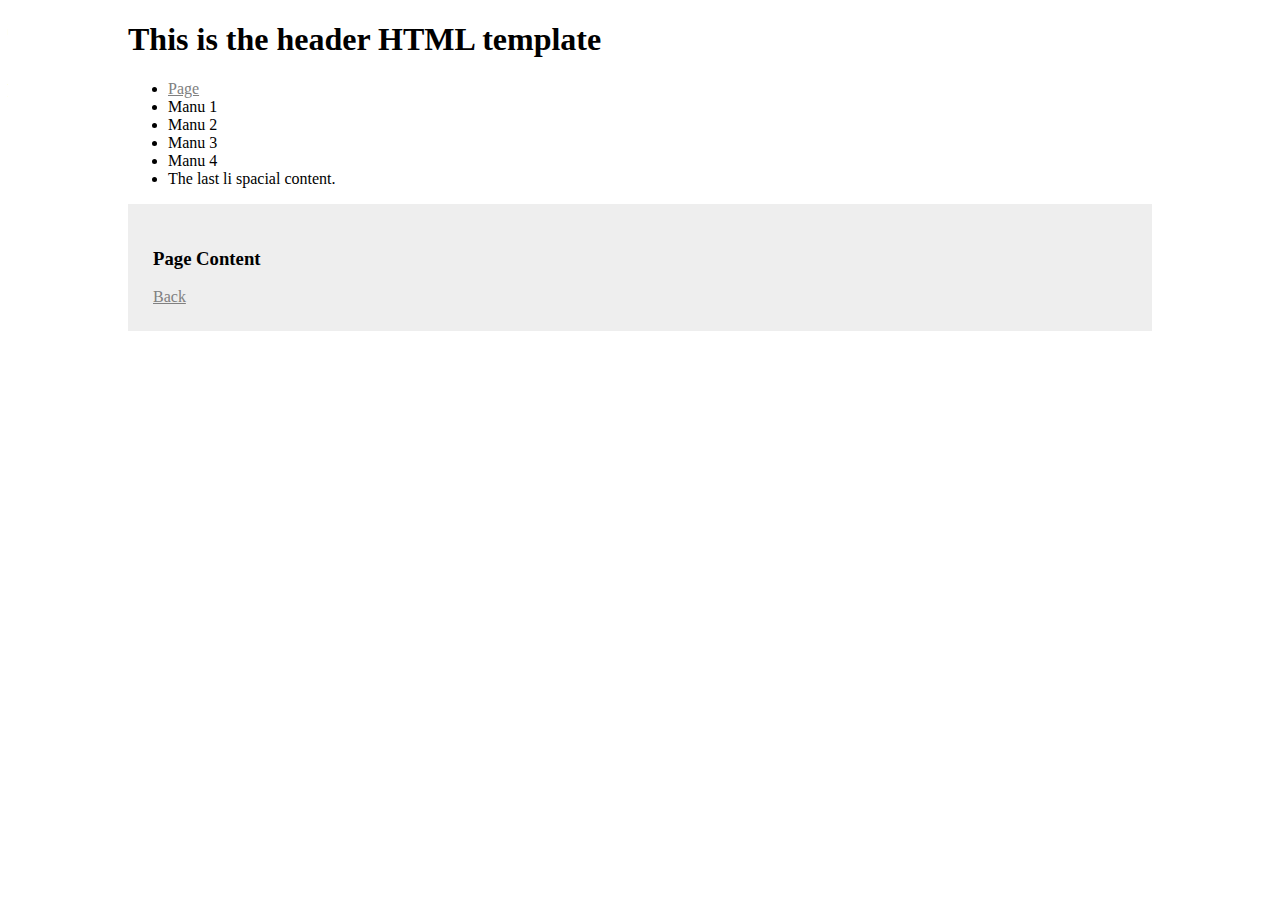
<file: page.html>
<!DOCTYPE html>
<html>
    <head include="template/page/head.html"></head>
    <body>
        <header include="template/header.html"></header>
        <div include="template/page/content.html" class="page"></div>
        
        <script src="assets/js/include.js"></script>
        <div include="template/footer-scripts.html"></div>
    </body>
</html>
</file>
